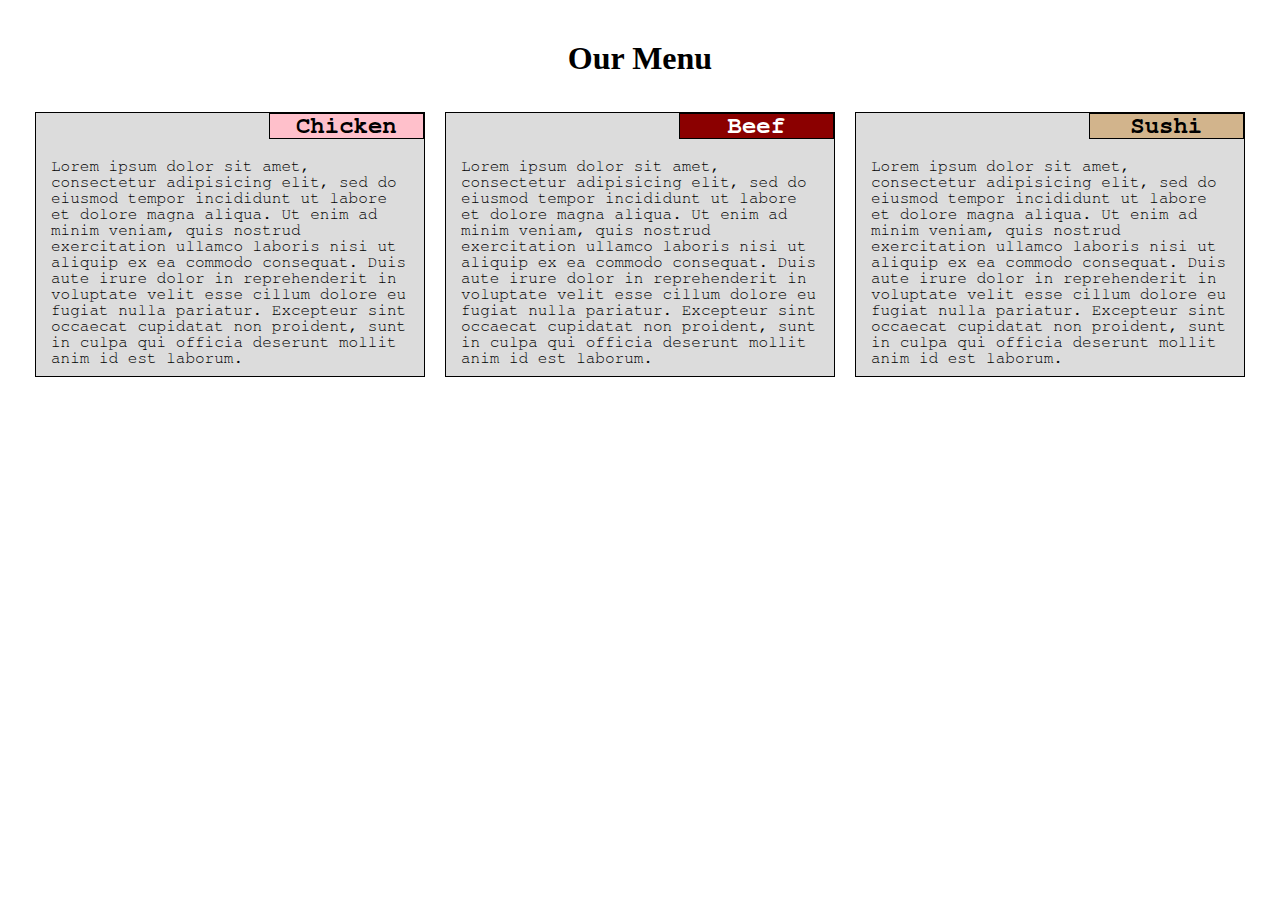
<file: module2-solution/index.html>
<!doctype html>
<html>
<head>
	<meta charset="utf-8">
	<meta name="viewport" content="width=device-width, initial-scale=1">
	<title>Bon Appetit</title>
	<link rel="stylesheet" href="css/style.css">
</head>
<body>
	<h1>Our Menu</h1>
		<div class = "row">
			<div class="col-lg-4 col-md-6 col-sm-12">
				<div class="section">
					<h2 class="chicken">Chicken</h2>
					<p>Lorem ipsum dolor sit amet, consectetur adipisicing elit, sed do eiusmod
					tempor incididunt ut labore et dolore magna aliqua. Ut enim ad minim veniam,
					quis nostrud exercitation ullamco laboris nisi ut aliquip ex ea commodo
					consequat. Duis aute irure dolor in reprehenderit in voluptate velit esse
					cillum dolore eu fugiat nulla pariatur. Excepteur sint occaecat cupidatat non
					proident, sunt in culpa qui officia deserunt mollit anim id est laborum.</p>
				</div>
			</div>
		</div>
		<div class = "row">
			<div class="col-lg-4 col-md-6 col-sm-12">
				<div class="section">
					<h2 class="beef">Beef</h2>
					<p>Lorem ipsum dolor sit amet, consectetur adipisicing elit, sed do eiusmod
					tempor incididunt ut labore et dolore magna aliqua. Ut enim ad minim veniam,
					quis nostrud exercitation ullamco laboris nisi ut aliquip ex ea commodo
					consequat. Duis aute irure dolor in reprehenderit in voluptate velit esse
					cillum dolore eu fugiat nulla pariatur. Excepteur sint occaecat cupidatat non
					proident, sunt in culpa qui officia deserunt mollit anim id est laborum.</p>
				</div>
			</div>
		</div>
		<div class = "row">
			<div class="col-lg-4 col-md-12 col-sm-12">
				<div class="section">
					<h2 class="sushi">Sushi</h2>
					<p>Lorem ipsum dolor sit amet, consectetur adipisicing elit, sed do eiusmod
					tempor incididunt ut labore et dolore magna aliqua. Ut enim ad minim veniam,
					quis nostrud exercitation ullamco laboris nisi ut aliquip ex ea commodo
					consequat. Duis aute irure dolor in reprehenderit in voluptate velit esse
					cillum dolore eu fugiat nulla pariatur. Excepteur sint occaecat cupidatat non
					proident, sunt in culpa qui officia deserunt mollit anim id est laborum.</p>
				</div>
			</div>
		</div>
</body>


</html>
</file>
<file: module2-solution/css/style.css>
/********** Base styles **********/
* {
	box-sizing: border-box;
	margin: 0;
	padding: 0;
}

body {
	padding: 25px;
}

h1 {
	margin-top: 15px;
	margin-bottom: 25px;
	text-align: center;
}

p {
	margin-top: 45px;
	margin-left: 15px;
	margin-right: 15px;
	margin-bottom: 10px;
	font-family: FreeMono;
  	color: black;
}

.section {
	border: 1px solid black;
	background-color: Gainsboro;
	margin-top: 10px;
	margin-left: 10px;
	margin-right: 10px;
	margin-bottom: 10px;
	position: relative;
}

.chicken {
	font-family: FreeMono;
	color: black;
	border: 1px solid black;
	background-color: pink;
	width: 40%;
	text-align: center;
	position: absolute;
	top: 0;
	right: 0;
}

.beef {
	font-family: FreeMono;
	color: white;
	border: 1px solid black;
	background-color: #8B0000;
	width: 40%;
	text-align: center;
	position: absolute;
	top: 0;
	right: 0;
}

.sushi {
	font-family: FreeMono;
	color: black;
	border: 1px solid black;
	background-color: tan;
	width: 40%;
	text-align: center;
	position: absolute;
	top: 0;
	right: 0;
}

/* Simple Responsive Framework. */
.row {
	width: 100%;
}

/********** Large devices only **********/
@media (min-width: 992px) {
  .col-lg-1, .col-lg-2, .col-lg-3, .col-lg-4, .col-lg-5, .col-lg-6, .col-lg-7, .col-lg-8, .col-lg-9, .col-lg-10, .col-lg-11, .col-lg-12 {
    float: left;
  }
  .col-lg-1 {
    width: 8.33%;
  }
  .col-lg-2 {
    width: 16.66%;
  }
  .col-lg-3 {
    width: 25%;
  }
  .col-lg-4 {
    width: 33.33%;
  }
  .col-lg-5 {
    width: 41.66%;
  }
  .col-lg-6 {
    width: 50%;
  }
  .col-lg-7 {
    width: 58.33%;
  }
  .col-lg-8 {
    width: 66.66%;
  }
  .col-lg-9 {
    width: 74.99%;
  }
  .col-lg-10 {
    width: 83.33%;
  }
  .col-lg-11 {
    width: 91.66%;
  }
  .col-lg-12 {
    width: 100%;
  }
}

/********** Medium devices only **********/
@media (min-width: 768px) and (max-width: 991px) {
  .col-md-1, .col-md-2, .col-md-3, .col-md-4, .col-md-5, .col-md-6, .col-md-7, .col-md-8, .col-md-9, .col-md-10, .col-md-11, .col-md-12 {
    float: left;
  }
  .col-md-1 {
    width: 8.33%;
  }
  .col-md-2 {
    width: 16.66%;
  }
  .col-md-3 {
    width: 25%;
  }
  .col-md-4 {
    width: 33.33%;
  }
  .col-md-5 {
    width: 41.66%;
  }
  .col-md-6 {
    width: 50%;
  }
  .col-md-7 {
    width: 58.33%;
  }
  .col-md-8 {
    width: 66.66%;
  }
  .col-md-9 {
    width: 74.99%;
  }
  .col-md-10 {
    width: 83.33%;
  }
  .col-md-11 {
    width: 91.66%;
  }
  .col-md-12 {
    width: 100%;
  }
}

/********** Small devices only **********/
@media (max-width: 767px) {
  .col-sm-1, .col-sm-2, .col-sm-3, .col-sm-4, .col-sm-5, .col-sm-6, .col-sm-7, .col-sm-8, .col-sm-9, .col-sm-10, .col-sm-11, .col-sm-12 {
    float: left;
  }
  .col-sm-1 {
    width: 8.33%;
  }
  .col-sm-2 {
    width: 16.66%;
  }
  .col-sm-3 {
    width: 25%;
  }
  .col-sm-4 {
    width: 33.33%;
  }
  .col-sm-5 {
    width: 41.66%;
  }
  .col-sm-6 {
    width: 50%;
  }
  .col-sm-7 {
    width: 58.33%;
  }
  .col-sm-8 {
    width: 66.66%;
  }
  .col-sm-9 {
    width: 74.99%;
  }
  .col-sm-10 {
    width: 83.33%;
  }
  .col-sm-11 {
    width: 91.66%;
  }
  .col-sm-12 {
    width: 100%;
  }
}
</file>
